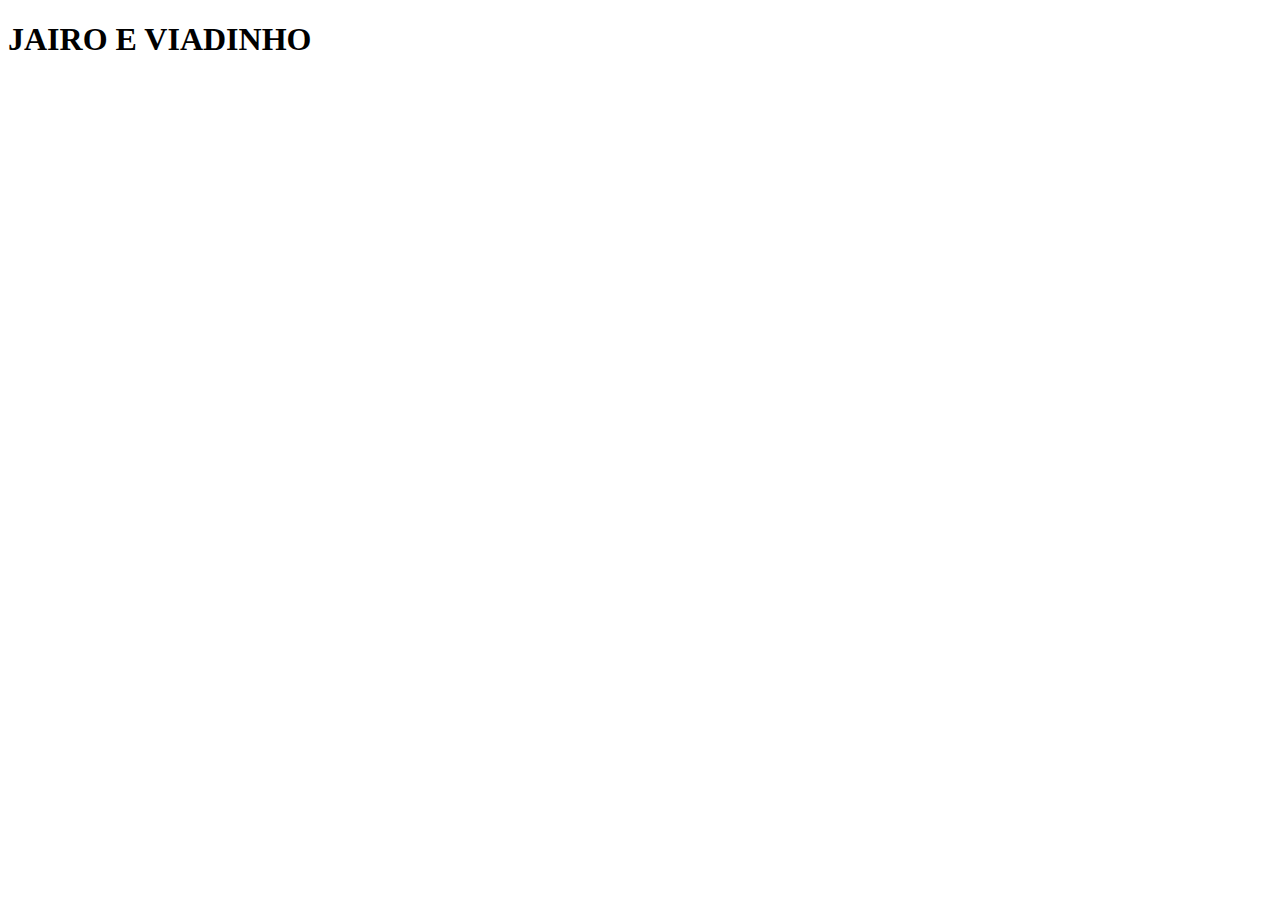
<file: index.html>
<!DOCTYPE html>
<html lang="en">
<head>
    <meta charset="UTF-8">
    <meta name="viewport" content="width=device-width, initial-scale=1.0">
    <title>Document</title>
</head>
<body>
    <h1>JAIRO E VIADINHO</h1>
</body>
</html>
</file>
